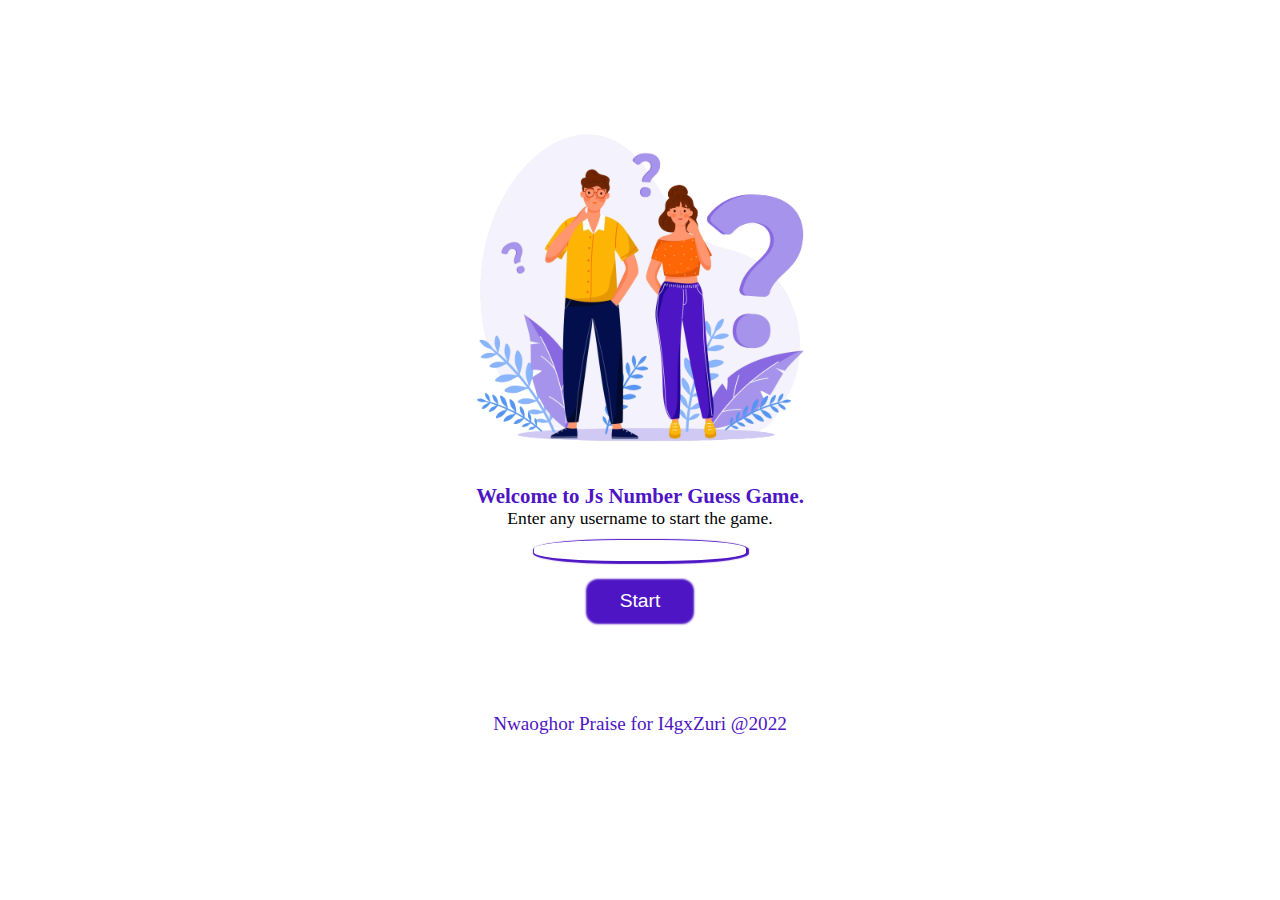
<file: index.html>
<!DOCTYPE html>
<html lang="en">

<head>
  <meta charset="UTF-8">
  <meta http-equiv="X-UA-Compatible" content="IE=edge">
  <meta name="viewport" content="width=device-width, initial-scale=1.0">
  <!-- box icons -->
  <link rel="stylesheet" href="https://cdn.jsdelivr.net/npm/boxicons@latest/css/boxicons.min.css">
  <!--stylesheet-->
  <link rel="stylesheet" href="/assets/styles/index.css">
  <title>Home - Guessing Game</title>
</head>

<body>
  <main>
    <div class="container">
      <div class="image-side">
          <img src="/assets/images/Home-Page-Image.png" class="welcome-img" alt="Welcome-Img">
          <h3>Welcome to Js Number Guess Game.</h3>
          <p>Enter any username to start the game.</p>
          <form class="getForm-Data">
          <input type="text" name="Enter-username" id="username" required>
          <br>
          <!-- <input type="button" onclick="loadGamePage()" value=""> -->
          <button class="btn" type="submit">Start</button>
        </form>
      </div>
      
      
    </div>
  </main>
  <footer>
    <p>Nwaoghor Praise for I4gxZuri @2022</p>
  </footer>

<!--script-->
<script src="/assets/scripts/index.js"></script>
</body>
</html>
</file>
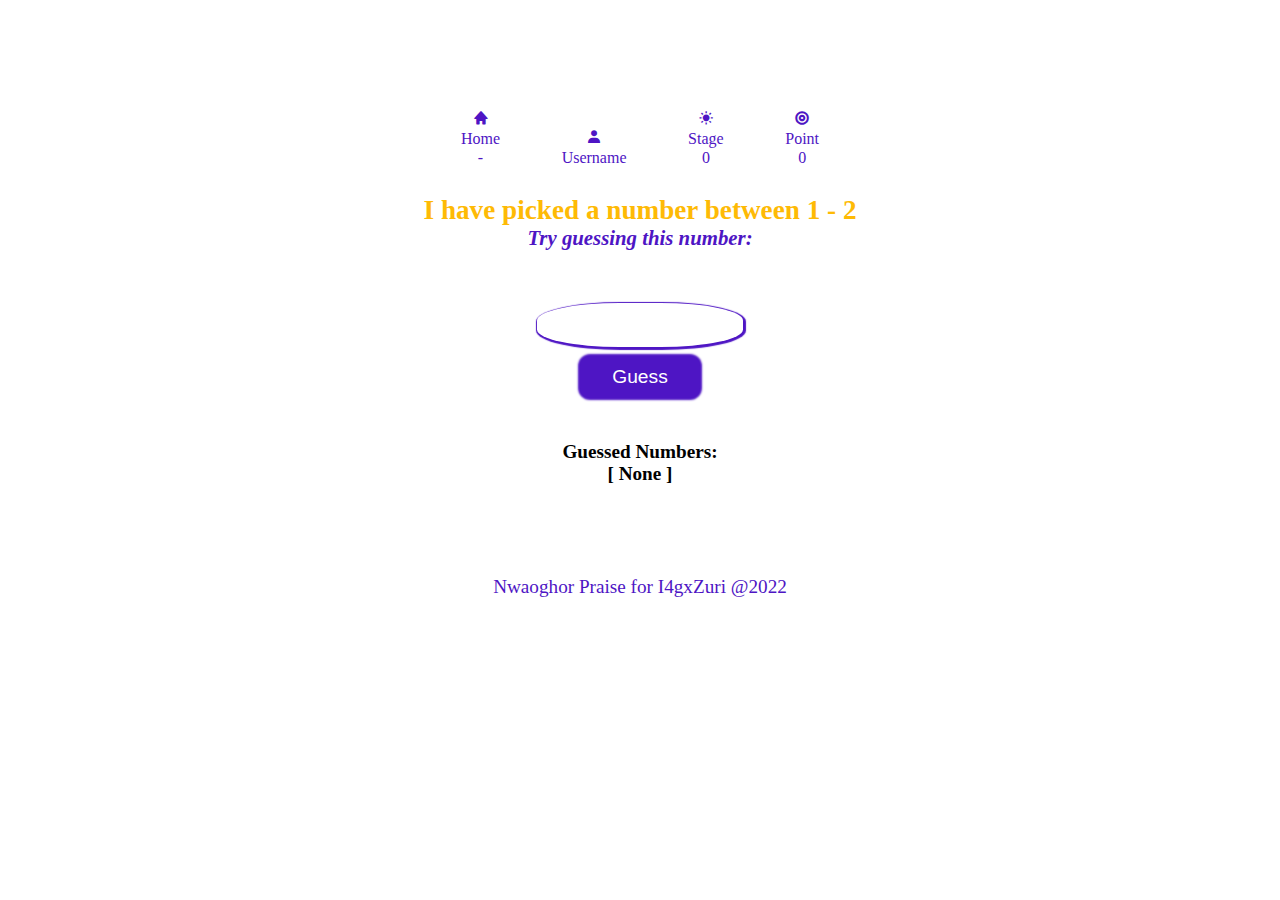
<file: views/main-game/index.html>
<!DOCTYPE html>
<html lang="en">

<head>
  <meta charset="UTF-8">
  <meta http-equiv="X-UA-Compatible" content="IE=edge">
  <meta name="viewport" content="width=device-width, initial-scale=1.0">
  <!-- Box Icon -->
  <link rel="stylesheet" href="https://cdn.jsdelivr.net/npm/boxicons@latest/css/boxicons.min.css">
  <!--stylesheet-->
  <link rel="stylesheet" href="/assets/styles/index.css">
  <title>Game - Guessing Game</title>
</head>

<body>
  <main>
    <div class="container">
      <ul class="head">
        <a href="/index.html"><i class="bx bxs-home"><br> Home <br> - </i></a>
        <i class="bx bxs-user"><br>Username<br><span id="username">username</i>
        <i class="bx bxs-sun"><br>Stage<br> <span id="stage">0</span></i>
        <i class="bx bxs-bullseye"><br>Point<br> <span id="points">0</span></i>
      </ul>

      <div class="game-section">
        <h3 class="game-section-text">I have picked a number between 1 - <span id="rangeValue">2</span></h3>
        <h2>Try guessing this number:</h2>
        <div class="input-data-side">
          <form class="getGame-data">
            <input type="text" id="gussed-number" required />
            <br>
            <button class="btn" type="submit" id="guess-btn">Guess</button>
          </form>
        </div>

        <div class="status-side">
          <p>Guessed Numbers: <br> [<span id="guessed-values"> None</span> ]</p>
        </div>
      </div>
    </div>
  </main>

  <footer>
    <p>Nwaoghor Praise for I4gxZuri @2022</p>
  </footer>

  <!--script-->
  <script src="/assets/scripts/game.js"></script>
</body>

</html>
</file>
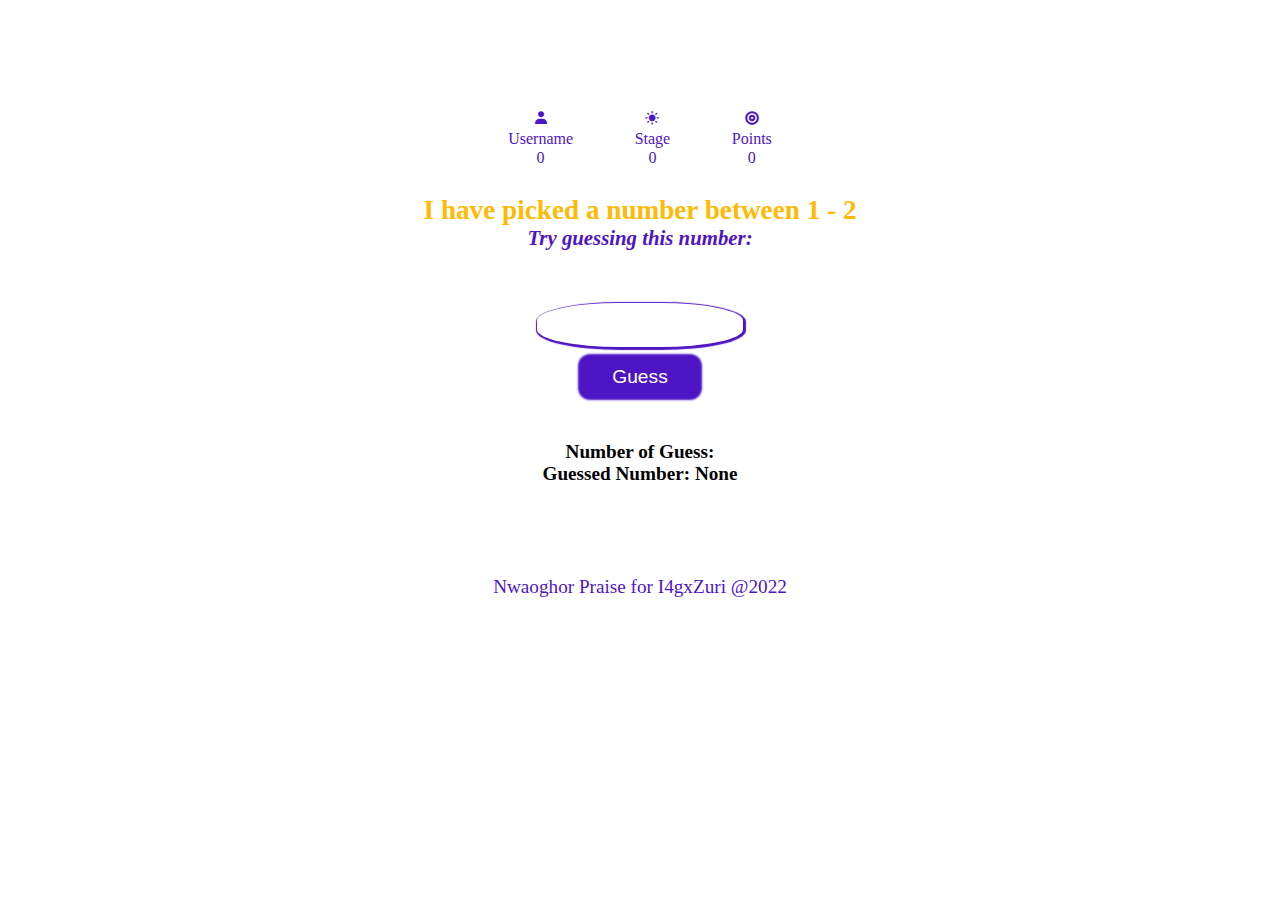
<file: views/main-game/game.html>
<!DOCTYPE html>
<html lang="en">

<head>
  <meta charset="UTF-8">
  <meta http-equiv="X-UA-Compatible" content="IE=edge">
  <meta name="viewport" content="width=device-width, initial-scale=1.0">


  <!-- Box Icon -->
    <link rel="stylesheet" href="https://cdn.jsdelivr.net/npm/boxicons@latest/css/boxicons.min.css">
  <!--stylesheet-->
  <link rel="stylesheet" href="/assets/styles/index.css">
  <title>Game - Guessing Game</title>
</head>

<body>
  <main>
    <div class="container">
        <ul class= "head">
          <i class="bx bxs-user" id="username"> <br>Username <br> 0</i>
          <i class="bx bxs-sun" id="stage"><br>Stage <br> 0</i>
          <i class="bx bxs-bullseye" id="points"><br>Points <br> 0 </i>
        </ul>
    <div class="game-section">
          <h3 class="game-section-text">I have picked a number between 1 - 2</h3>
          <h2>Try guessing this number:</h2>
    <div class="input-data-side">
          <input type="text" name="" id="gussed-number">
          <br>
          <button type="button" class="btn" > Guess </button>
    </div>
    <div class="status-side">
          <p>Number of Guess:</p><span> </span>
          <p>Guessed Number: None</p> <span> </span>
    </div>
    </div>
  </div>
  </main>
  
  <footer>
    <p>Nwaoghor Praise for I4gxZuri @2022</p>
  </footer>

<!--script-->
<script src="/assets/scripts/index.js"></script>
</body>
</html>
</file>
<file: assets/styles/index.css>
/* Google Font */
@import url('https://fonts.googleapis.com/css2?family=PT+Sans:ital@1&display=swap');

/* Page Set up */
* {
    margin: 0;
    padding: 0;
    box-sizing: border-box;
    --white-color: #fff;
    --black-color: rgb(1, 1, 1);
    --yellow-color: #feba05;
    --blue-color: #4e15c4 ;
}

.html {
    scroll-behavior: smooth;
    font-family: 'PT Sans', sans-serif;
    background: var(--white-color);
}

.container{
    display: flex;
    justify-content: center;
    flex-direction: column;
    align-items: center;
    margin-top: 5rem;
    position: relative; 
}

.welcome-img {
margin: 0;
padding: 0;
height: 25rem;
}

.image-side{
margin: 0;
padding: 0;
text-align: center;
}

.image-side h3 {
font-size: 1.3rem;
font-weight: 700;
color: var(--blue-color);
}

.image-side p{
color: var(--black-color);
font-weight: 500;
font-size: 1.1rem;
}

.image-side input {
    font: inherit;
    margin-top: 0.7rem;
    padding: 0.1em 0.4em;
    box-shadow: 1px 1px 1px 2px var(--blue-color);
    border-radius: 40%;
    border: none;
    text-align: center;
}

.image-side button {
    color: var(--white-color);
    background: var(--blue-color);
    font-size: 1.2rem;
    padding: 0.6rem;
    padding-left: 2rem;
    padding-right: 2rem;
    margin-top: 1.2rem;
    border:none;
    border-radius:10px;
    box-shadow: 0px 0px 2px 2px var(--blue-color);
}


/* game page css */
 .head i {
    text-align: center;
    padding: 1.8rem;
    margin-bottom: 1rem;
    line-height: 1.2rem;
    margin: 0;
    color: var(--blue-color)
}

.game-section h3 {
    text-align: center;
    padding:0;
    margin:0;
    font-size: 1.7rem;
    font-style: normal;
    font-weight: 600;
    color: var(--yellow-color);
}

.game-section h2 {
    text-align: center;
    padding: 0;
    margin: 0;
    font-size: 1.3rem;
    color: var(--blue-color);
    font-style: oblique;
}

.input-data-side {
    font: inherit;
    text-align: center;
    margin-top: 2rem;
}

.input-data-side input {
    /* font: inherit; */
    margin-top: 1.3rem;
    padding: 0.9rem ;
    box-shadow: 1px 1px 1px 2px var(--blue-color);
    border-radius: 40%;
    border: none;
    text-align: center;
}

.input-data-side button {
    color: var(--white-color);
    background: var(--blue-color);
    font-size: 1.2rem;
    padding: 0.6rem;
    padding-left: 2rem;
    padding-right: 2rem;
    margin-top: .6rem;
    border:none;
    border-radius:10px;
    box-shadow: 0px 0px 2px 2px var(--blue-color);

}

.status-side{
    margin-top: 2.7rem;
    color: var(--black-color);
    font-weight: 700;
    font-size: 1.2rem;
    text-align: center;

}

footer {
    margin-top: 5rem;
    text-align: center;
    font-size: 1.2rem;
    font-weight: 500;
    padding: 0.7rem;
    color: var(--blue-color);
}
</file>
